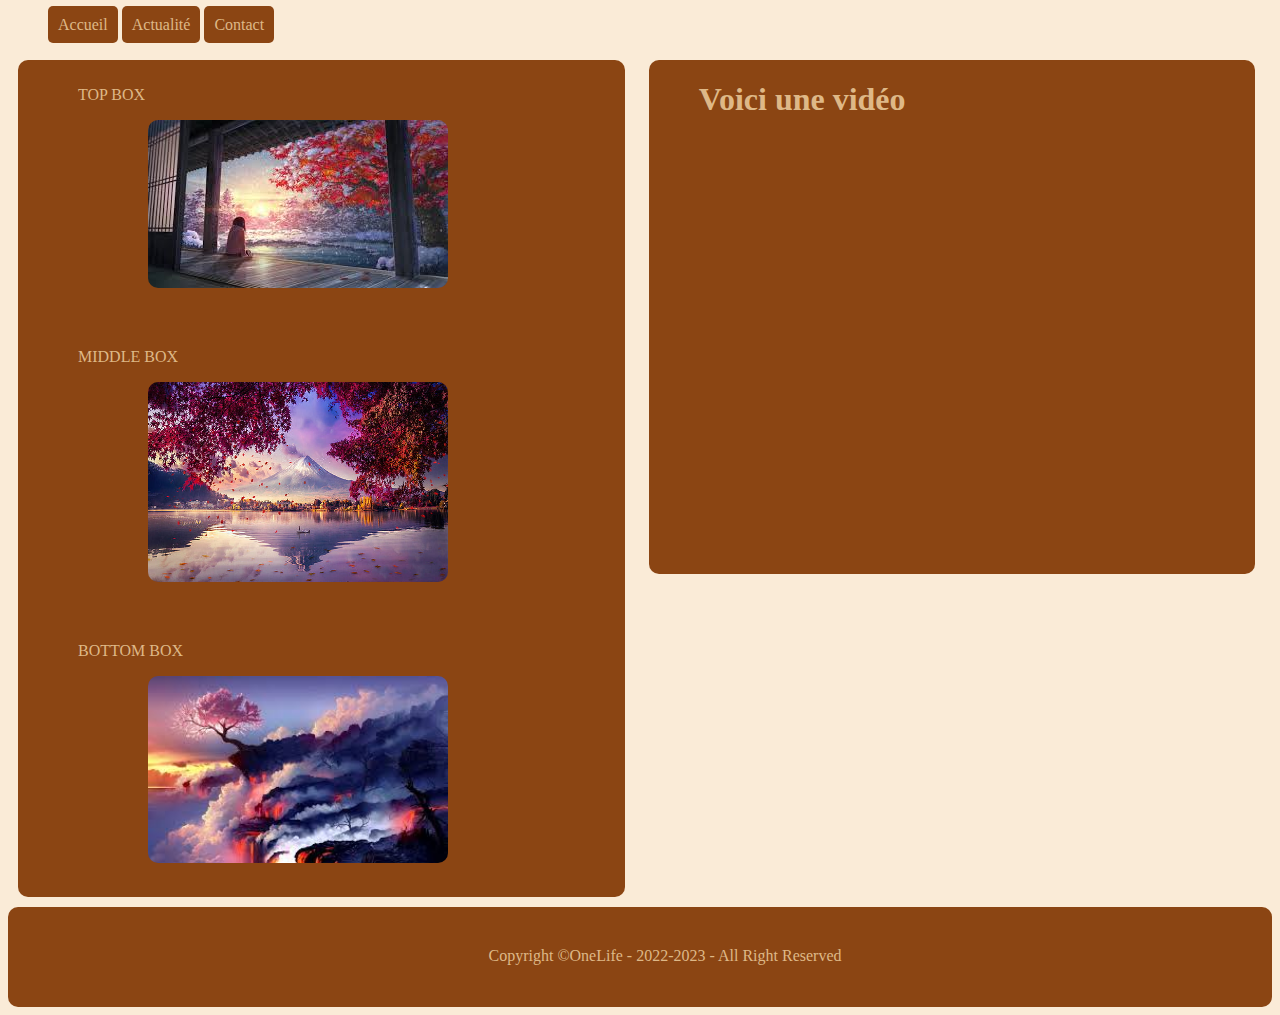
<file: Créer un site web de A à Z Graven/index.html>
<!DOCTYPE html>
<html lang="en">
<head>
    <meta charset="UTF-8">
    <meta http-equiv="X-UA-Compatible" content="IE=edge">
    <meta name="viewport" content="width=device-width, initial-scale=1.0">
    <link rel="stylesheet" href="css/style.css">
    <title>Accueil</title>
</head>
<body>


    <!--Haut de page -->
    <header>

    </header>

    <!-- NavBar-->
<nav class="menu-nav">
    <ul>
        <li class="btn" ><a class="lienNav" href="index.html">Accueil</a></li>
        <li class="btn" ><a class="lienNav" href="actu.html">Actualité</a></li>
        <li class="btn" ><a class="lienNav" href="contact.html">Contact</a></li>
    </ul>
</nav>
    

    <!--Contenue sous forme de boite-->
    <div id="content">

            <div class="leftbox">
                
                <div class="topbox">
                    <p>TOP BOX</p>
                    <img class="imgjapon" src="img/japon.jpg" alt="japon">

                </div>

                <div class="middlebox">
                    <p>MIDDLE BOX</p>
                    <img class="imgjapon" src="img/mont.jpg" alt="mont" width="300px" height="200px">

                </div>

                <div class="bottombox">
                    <p>BOTTOM BOX</p>
                    <img class="imgjapon" src="img/pinktree.jpg" alt="pink tree" width="300px">

                </div>
            </div>

            <div class="rightbox">
                <h1>Voici une vidéo</h1>
                <iframe width="400" height="400" src="https://www.youtube.com/embed/jfKfPfyJRdk" title="YouTube video player" frameborder="0" allow="accelerometer; autoplay; clipboard-write; encrypted-media; gyroscope; picture-in-picture" allowfullscreen></iframe>
            </div>
    </div>


    <!--Pied de page-->
    <footer>
        <div class="footercontent">
        <p class="parafooter">Copyright &copy;OneLife - 2022-2023 - All Right Reserved</p>
        </div>
        <div>
           <link rel="shortcut icon" href="icon/favicon-16x16.png" type="image/x-icon">
        </div>
    </footer>
  


   
    
</body>
</html>

 <!-- <a class="linkPic" href="https://www.youtube.com/c/ValspireFamily" target="_blank"><img src="img/desk.jpg" alt="desk" width="200px" height="300px">
    </a>

    <h1>Welcome</h1>
    <p class="paro">Ceci est un paragraphe</p>
    <p class="para">Ceci est un paragraphe avec une classe</p>
    <a class="lieny" href="https://www.youtube.com/c/ValspireFamily" target="_blank">Lien Youtube</a>
    <br>
    <br>
    <img src="img/fondecranLinkedin.jpg"> -->
</file>
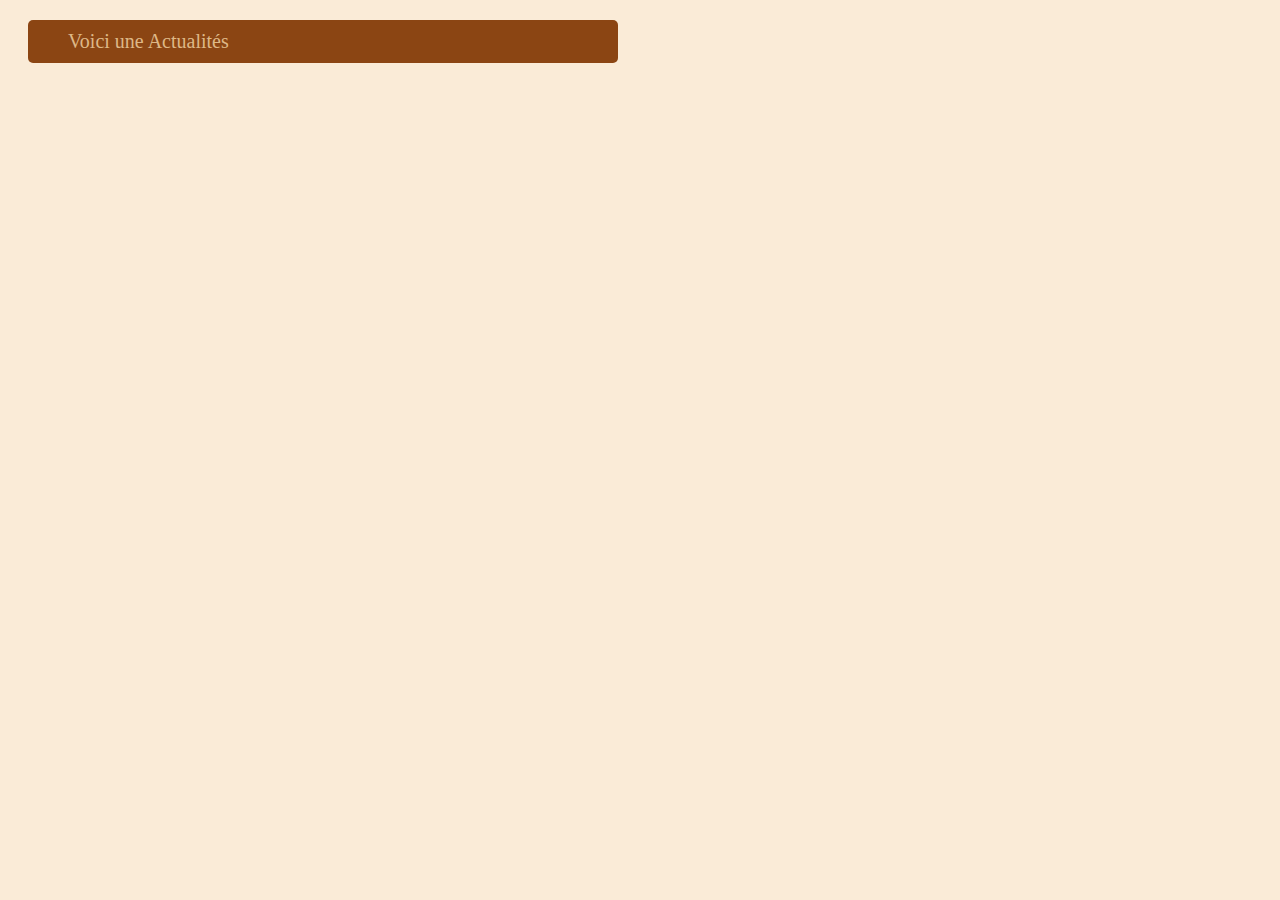
<file: Créer un site web de A à Z Graven/actu.html>
<!DOCTYPE html>
<html lang="en">
<head>
    <meta charset="UTF-8">
    <meta http-equiv="X-UA-Compatible" content="IE=edge">
    <meta name="viewport" content="width=device-width, initial-scale=1.0">
    <link rel="stylesheet" href="css/style.css">
    <title>Actualités</title>
</head>
<body>
    

    <p class="para-contact" >Voici une Actualités</p>





</body>
</html>
</file>
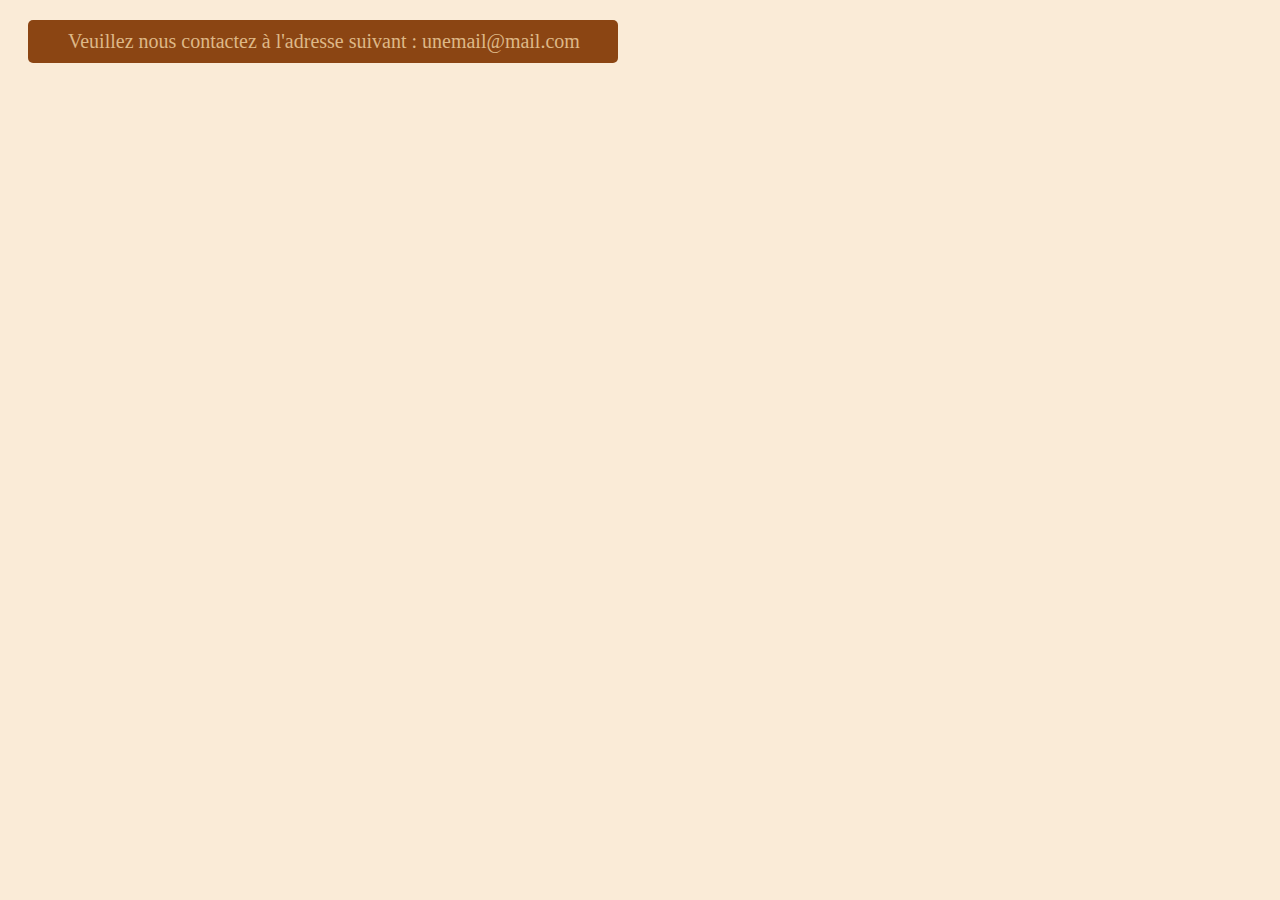
<file: Créer un site web de A à Z Graven/contact.html>
<!DOCTYPE html>
<html lang="en">
<head>
    <meta charset="UTF-8">
    <meta http-equiv="X-UA-Compatible" content="IE=edge">
    <meta name="viewport" content="width=device-width, initial-scale=1.0">
    <link rel="stylesheet" href="css/style.css">
    <title>Contact-Nous</title>
</head>
<body>
    

<p class="para-contact" >Veuillez nous contactez à l'adresse suivant : unemail@mail.com</p>


</body>
</html>
</file>
<file: Créer un site web de A à Z Graven/css/style.css>
body {
     background-color: antiquewhite; 
    /* background: url("https://static.actu.fr/uploads/2020/04/maxresdefault.jpg"); */
}

.imgjapon {
    border-radius: 10px;
    margin-left: 120px;
    margin-bottom: 20px;
}

div#content div {
    display: inline-block;
    width:48%;
    border-radius: 10px;
    margin: 10px;
   
}
div#content div h1, p {
    margin-left: 50px;
    color: burlywood;
}

div#content div.leftbox {
 background-color: saddlebrown;
    vertical-align: top;
}


div#content div.rightbox {
    background-color: saddlebrown;
}

iframe {
    margin-left: 100px;
    margin-bottom: 30px;
    border-radius: 10px;

}

.para-contact {
    color: burlywood;
    background-color: saddlebrown;
    border-radius: 5px 5px 5px 5px;
    width: 550px;
    font-size: 20px;
    margin-left: 20px;
    padding-left: 40px;
    padding-top: 10px;
    padding-bottom: 10px;

}


.menu-nav ul li.btn{
    list-style-type: none;
    display: inline-block;
}

.menu-nav ul li.btn a {
    color:burlywood ;
    background-color:  saddlebrown ;
    text-decoration: none;
    padding:  10px 10px 10px 10px;
    border-radius: 5px;
}

.menu-nav ul li.btn:hover a {
    color: saddlebrown;
    background-color:burlywood ;
    transition: 0.5s all ;
}

footer {
    color:burlywood ;
    background-color:  saddlebrown ;
    border-radius: 10px;
    height: 100px;

}

.footercontent{
    display: flex;
    align-items: center;
    justify-content: center;
    
}

.footercontent p {
    margin-top: 40px;
}
</file>
